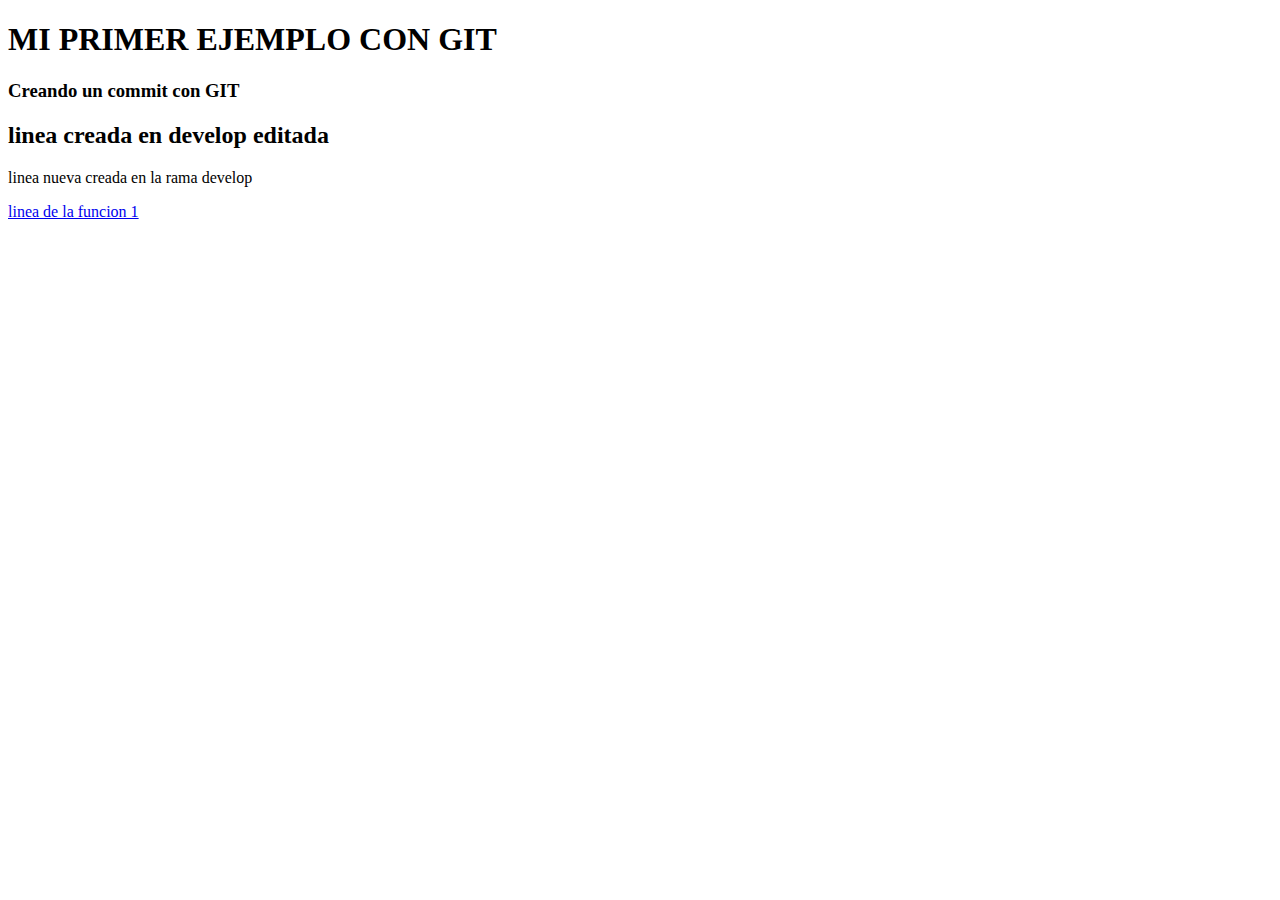
<file: index.html>
<!DOCTYPE html>
<html lang="en">
<head>
    <meta charset="UTF-8">
    <meta name="viewport" content="width=device-width, initial-scale=1.0">
    <title>Document</title>
</head>
<body>
    <h1>MI PRIMER EJEMPLO CON GIT</h1>
    <h3>Creando un commit con GIT</h3>
<h2>linea creada en develop editada</h2>
<p>linea nueva creada en la rama develop</p>
<a href="enlace.html">linea de la funcion 1</a>
    
</body>
</html>
</file>
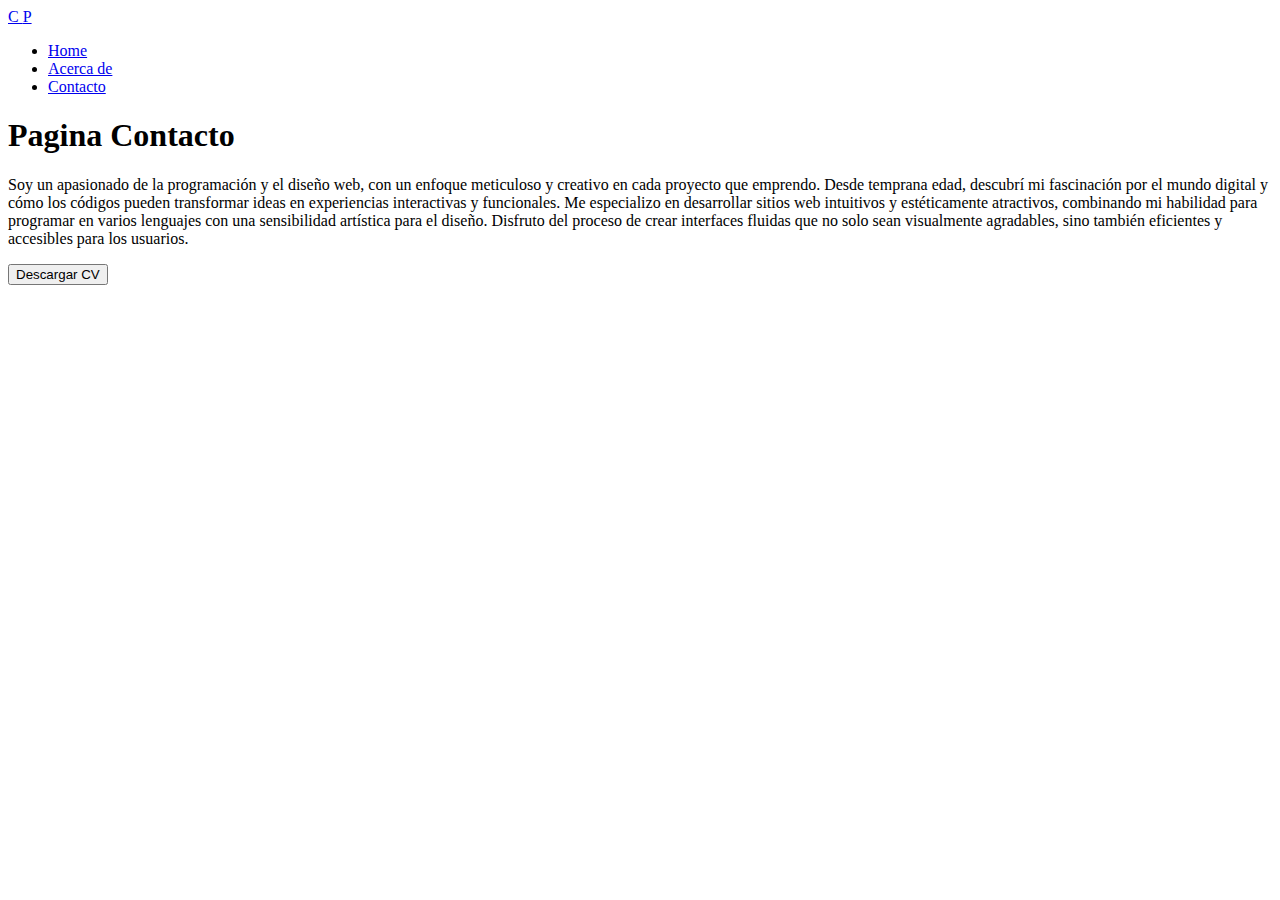
<file: contact.html>
<!DOCTYPE html>
<html lang="en">
<head>
    <meta charset="UTF-8">
    <meta name="viewport" content="width=device-width, initial-scale=1.0">
    <title>Document</title>
</head>
<body>
    <main>
        <header>
          <nav class="navbar">
            <div class="nav-container">
              <div class="logo">
                <a href="index.html">C <SPan>P </SPan></a>
              </div>
              
              <ul id="main-nav" class="txt-btn">
                <li><a href="index.html" >Home</a></li>
                <li><a href="about.html">Acerca de</a></li>
                <li><a href="contact.html" class="current">Contacto</a></li>
              </ul>
            </div>
          </nav>
    
          <section class="banner-header">
            <div class="banner-header-text">
              <h1 class="banner-title">Pagina <SPan>Contacto</SPan></h1>
              <p>
                Soy un apasionado de la programación y el diseño web, 
                con un enfoque meticuloso y creativo en cada proyecto que emprendo.
                Desde temprana edad, descubrí mi fascinación por el mundo digital y 
                cómo los códigos pueden transformar ideas en experiencias interactivas y 
                funcionales. Me especializo en desarrollar sitios web intuitivos y 
                estéticamente atractivos, combinando mi habilidad para programar en varios 
                lenguajes con una sensibilidad artística para el diseño. Disfruto del 
                proceso de crear interfaces fluidas que no solo sean visualmente agradables, 
                sino también eficientes y accesibles para los usuarios.
              </p>
              <a 
                href="https://drive.google.com/file/d/16d8_8IPEtOkBMZGmqAauUgiWrHSwDT2p/view?usp=sharing" 
                download 
                target="_blank"
               >
                <button class="btn">Descargar CV</button>
              </a>
            </div>
          </section>
        </header>
    
</body>
</html>
</file>
